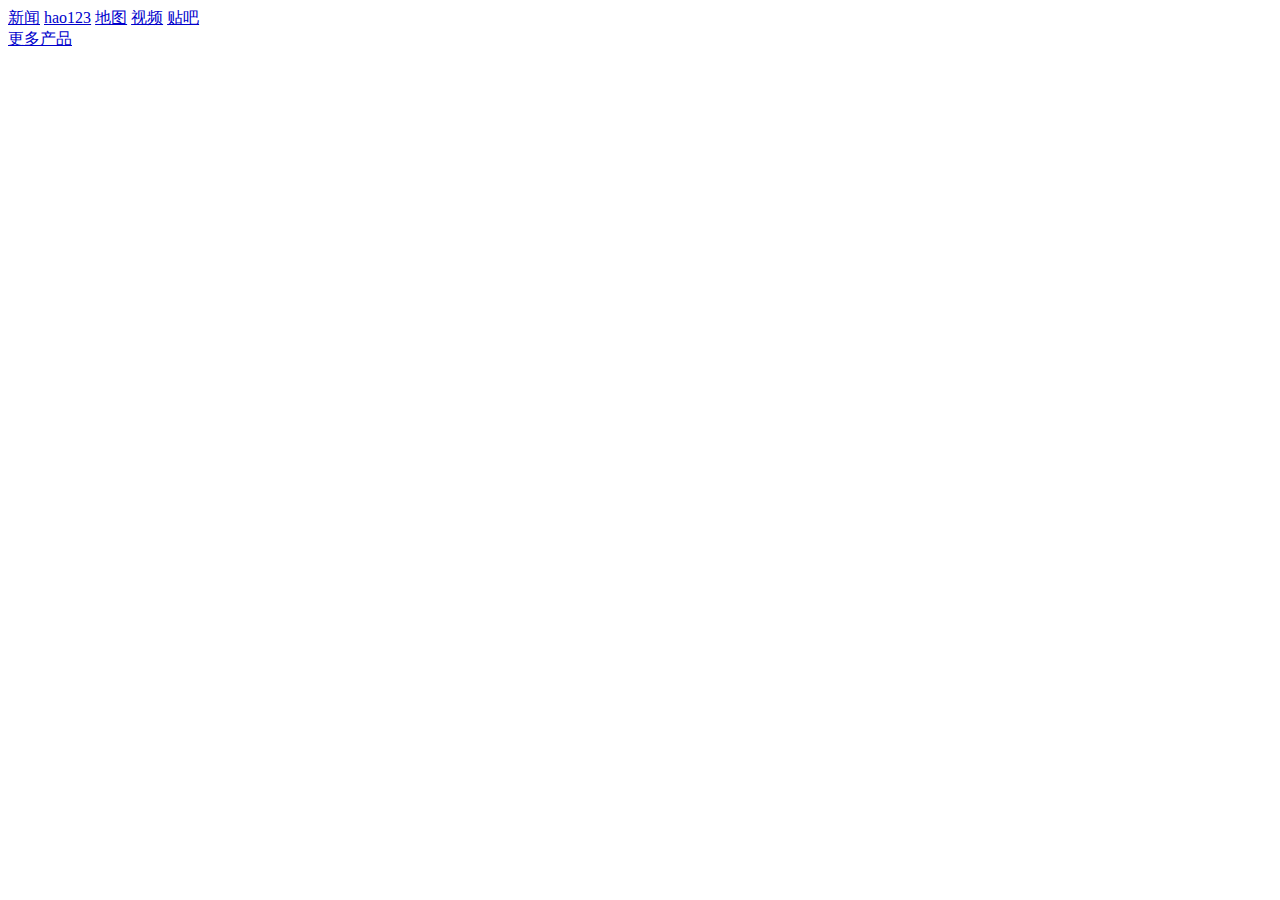
<file: test/baidu.html>
<!DOCTYPE html>
<html>
<head>
    <meta content="text/html;charset=utf-8" http-equiv="content-type" />
    <meta content="IE=Edge" http-equiv="X-UA-Compatible" />
    <meta content="always" name="referrer" />
    <link href="https://ss1.bdstatic.com/5eN1bjq8AAUYm2zgoY3K/r/www/cache/bdorz/baidu.min.css" rel="stylesheet" type="text/css" />
    <title>百度一下，你就知道 </title>
</head>
<body link="#0000cc">
  <div id="wrapper">
    <div id="head">
        <div class="head_wrapper">
          <div id="u1">
            <a class="mnav" href="http://news.baidu.com" name="tj_trnews"><!--新闻--></a>
            <a class="mnav" href="http://news.baidu.com" name="tj_trnews">新闻</a>
            <a class="mnav" href="https://www.hao123.com" name="tj_trhao123">hao123</a>
            <a class="mnav" href="http://map.baidu.com" name="tj_trmap">地图</a>
            <a class="mnav" href="http://v.baidu.com" name="tj_trvideo">视频</a>
            <a class="mnav" href="http://tieba.baidu.com" name="tj_trtieba">贴吧</a>
            <a class="bri" href="//www.baidu.com/more/" name="tj_briicon" style="display: block;">更多产品 </a>
          </div>
        </div>
    </div>
  </div>
</body>
</html>
</file>
